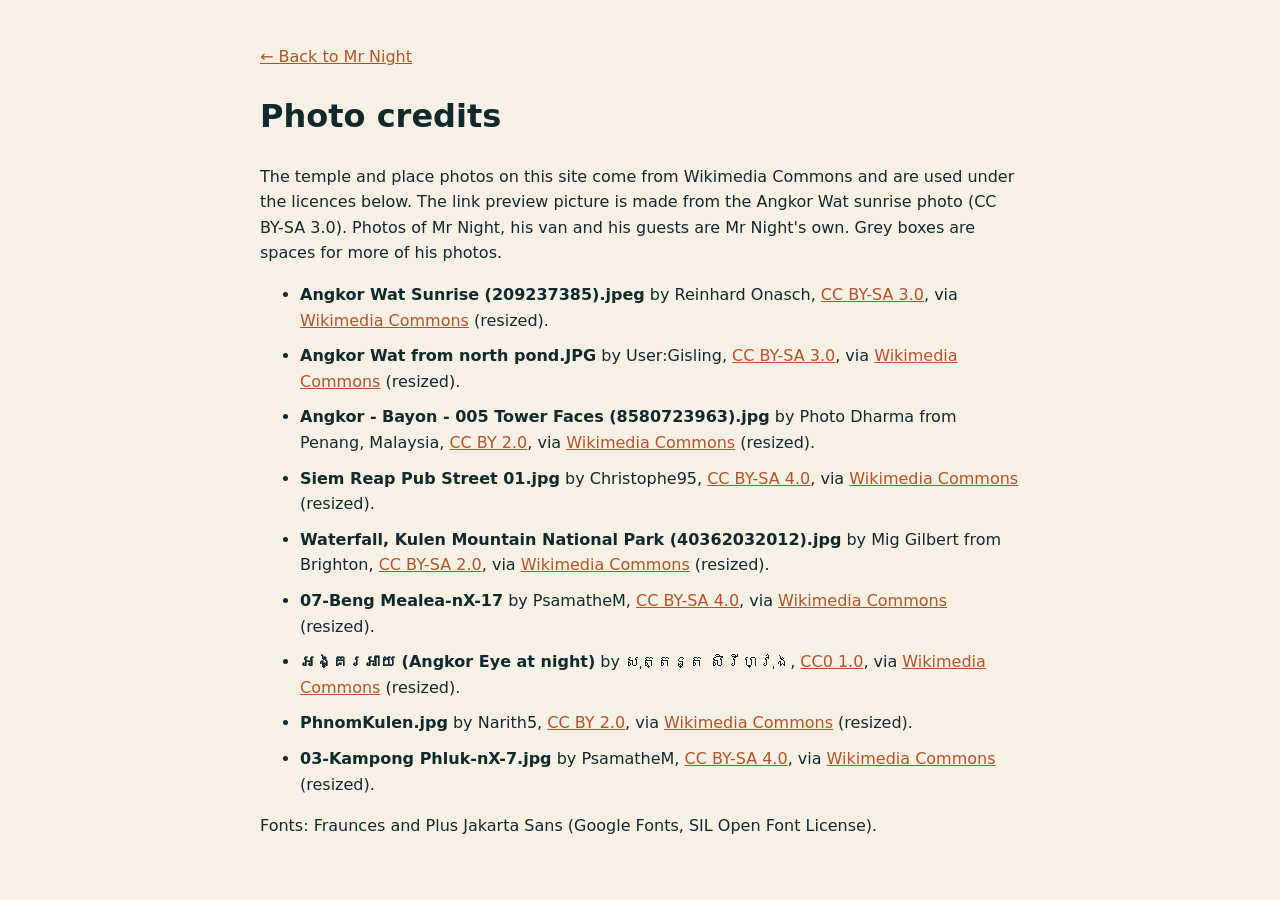
<file: credits.html>
<!doctype html><html lang="en"><head><meta charset="utf-8"><meta name="viewport" content="width=device-width, initial-scale=1"><title>Photo credits · Mr Night</title><meta name="robots" content="noindex"><link rel="icon" href="favicon.svg" type="image/svg+xml">
<style>body{font-family:system-ui,sans-serif;max-width:760px;margin:0 auto;padding:28px 18px;line-height:1.6;color:#10292c;background:#f7f0e4}a{color:#b4532a}li{margin-bottom:10px}</style></head><body>
<p><a href="./">← Back to Mr Night</a></p><h1>Photo credits</h1>
<p>The temple and place photos on this site come from Wikimedia Commons and are used under the licences below. The link preview picture is made from the Angkor Wat sunrise photo (CC BY-SA 3.0). Photos of Mr Night, his van and his guests are Mr Night's own. Grey boxes are spaces for more of his photos.</p>
<ul><li><b>Angkor Wat Sunrise (209237385).jpeg</b> by Reinhard Onasch, <a href="https://creativecommons.org/licenses/by-sa/3.0">CC BY-SA 3.0</a>, via <a href="https://commons.wikimedia.org/wiki/File:Angkor_Wat_Sunrise_(209237385).jpeg">Wikimedia Commons</a> (resized).</li><li><b>Angkor Wat from north pond.JPG</b> by User:Gisling, <a href="https://creativecommons.org/licenses/by-sa/3.0/">CC BY-SA 3.0</a>, via <a href="https://commons.wikimedia.org/wiki/File:Angkor_Wat_from_north_pond.JPG">Wikimedia Commons</a> (resized).</li><li><b>Angkor - Bayon - 005 Tower Faces (8580723963).jpg</b> by Photo Dharma from Penang, Malaysia, <a href="https://creativecommons.org/licenses/by/2.0">CC BY 2.0</a>, via <a href="https://commons.wikimedia.org/wiki/File:Angkor_-_Bayon_-_005_Tower_Faces_(8580723963).jpg">Wikimedia Commons</a> (resized).</li><li><b>Siem Reap Pub Street 01.jpg</b> by Christophe95, <a href="https://creativecommons.org/licenses/by-sa/4.0">CC BY-SA 4.0</a>, via <a href="https://commons.wikimedia.org/wiki/File:Siem_Reap_Pub_Street_01.jpg">Wikimedia Commons</a> (resized).</li><li><b>Waterfall, Kulen Mountain National Park (40362032012).jpg</b> by Mig Gilbert from Brighton, <a href="https://creativecommons.org/licenses/by-sa/2.0" target="_blank" rel="noopener noreferrer">CC BY-SA 2.0</a>, via <a href="https://commons.wikimedia.org/wiki/File:Waterfall,_Kulen_Mountain_National_Park_(40362032012).jpg" target="_blank" rel="noopener noreferrer">Wikimedia Commons</a> (resized).</li><li><b>07-Beng Mealea-nX-17</b> by PsamatheM, <a href="https://creativecommons.org/licenses/by-sa/4.0" target="_blank" rel="noopener noreferrer">CC BY-SA 4.0</a>, via <a href="https://commons.wikimedia.org/wiki/File:07-Beng_Mealea-nX-17.jpg" target="_blank" rel="noopener noreferrer">Wikimedia Commons</a> (resized).</li><li><b>អង្គរអាយ (Angkor Eye at night)</b> by សុត្តន្ត សិរីហ្វុង, <a href="https://creativecommons.org/publicdomain/zero/1.0/" target="_blank" rel="noopener noreferrer">CC0 1.0</a>, via <a href="https://commons.wikimedia.org/wiki/File:%E1%9E%A2%E1%9E%84%E1%9F%92%E1%9E%82%E1%9E%9A%E1%9E%A2%E1%9E%B6%E1%9E%99.jpg" target="_blank" rel="noopener noreferrer">Wikimedia Commons</a> (resized).</li><li><b>PhnomKulen.jpg</b> by Narith5, <a href="https://creativecommons.org/licenses/by/2.0">CC BY 2.0</a>, via <a href="https://commons.wikimedia.org/wiki/File:PhnomKulen.jpg">Wikimedia Commons</a> (resized).</li><li><b>03-Kampong Phluk-nX-7.jpg</b> by PsamatheM, <a href="https://creativecommons.org/licenses/by-sa/4.0">CC BY-SA 4.0</a>, via <a href="https://commons.wikimedia.org/wiki/File:03-Kampong_Phluk-nX-7.jpg">Wikimedia Commons</a> (resized).</li></ul><p>Fonts: Fraunces and Plus Jakarta Sans (Google Fonts, SIL Open Font License).</p></body></html>
</file>
